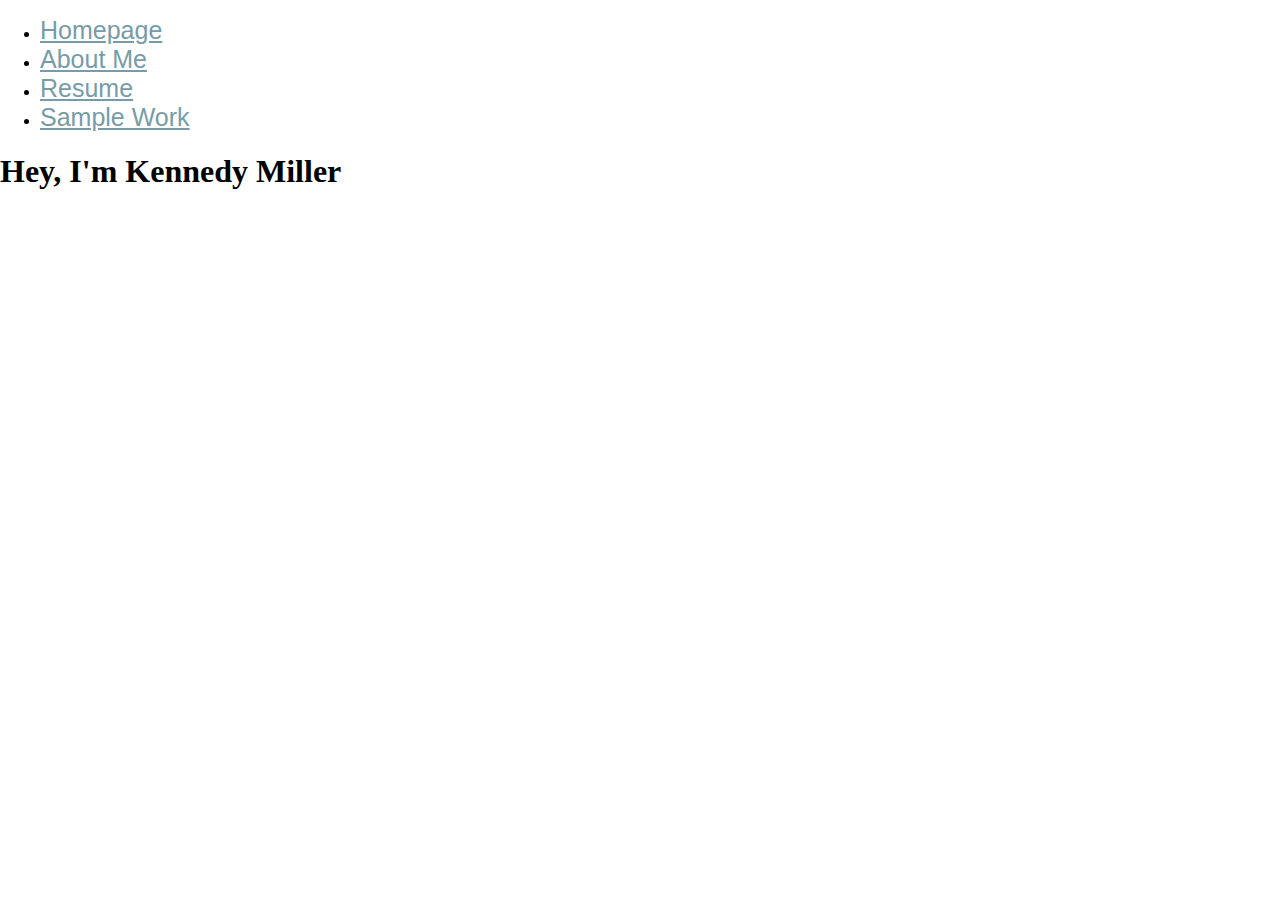
<file: homepage-index.html>
<!DOCTYPE html>
<html>
    <head>
        <title>Homepage</title>
         <link rel="stylesheet" href="styles.css">
    </head>
    <body>
        <!-- content goes here -->
        <ul>
            <li><a href="#">Homepage</a></li>
            <li><a href="#">About Me</a></li>
            <li><a href="#">Resume</a></li>
            <li><a href="#">Sample Work</a></li>
        </ul>
        <h1>Hey, I'm Kennedy Miller</h1>
    </body>
</html>
</file>
<file: styles.css>
body {
    width: 100%;
    margin: 0 auto;
}

.flex-container {
    display: flex;
    flex-flow: row;
    text-align: center;
}

header {
    color: #779CA6;
    width: 100%;
    margin: 0 auto;
    display: flex;
    justify-content: space-between;
    align-items: center;
    padding: 0px 20px;
}

.name {
    display: flex;
    justify-content: flex-start;
    font-size: 30px;
    font-family: 'Antic', sans-serif;
}

.head-links {
    display: flex;
    justify-content: flex-end;
    align-content: space-between;
    font-size: 30px;
    font-family: 'Antic', sans-serif;
    color: #779CA6;
    gap: 15px;
}

a {
    color: #779CA6;
}

a:visited {
    color: #779CA6;
}

img {
    width: 100%;
    margin: 0 auto;
}

.intro {
    font-family: 'Open Sans', sans-serif;
    font-size: 30px;
    text-align: center;
    color: #A69C77;
    margin: 20px;
}

h1.passionate-about-title {
    text-align: center;
    font-size: 55px;
    font-family: 'Antic', sans-serif;
    color: #779CA6;
}

.passionate-about {
    font-size: 30px;
    font-family: 'Antic', sans-serif;
    color: #779CA6;
    display: flex;
    justify-content: space-around;
    align-content: center;
    text-align: center;
    flex-direction: row;
    margin-bottom: 15px;
    gap: 10px;
}

p.footer {
    font-size: 20px;
    color: #B3E6F3;
    background-color: #A69C77;
    text-align: center;
}

/*Resume Page*/
.profile.body {
    display: flex;
    gap: 15px;
    justify-content: flex-start;
    margin: 0 auto;
}

.sidebar img {
    margin: 0 auto 15px;
    height: auto;
    width: 100%;
    max-width: 400px;
}

.sidebar {
    display: flex;
    flex-basis: 30%;
    flex-direction: column;
    margin: 0 auto;
    text-align: center;
    background-color: #F2EBD3;
}

p.name-resume {
    font-size: 40px;
    font-family: 'Antic', sans-serif;
    color: #779CA6;
    text-align: center;
    margin: 0 auto;
}

h3.bio {
    font-family: 'Open Sans', sans-serif;
    color: #779CA6;
    font-weight: normal;
}

.connect {
    font-family: 'Open Sans', sans-serif;
    color: #779CA6;
    font-weight: normal;
}

h6.connect {
    font-size: 30px;
    color: #A69C77;
}

.resume {
    display: flex;
    flex-basis: 70%;
    flex-direction: column;
    justify-content: flex-end;
    margin: 0 auto;
}

h2 {
    background-color: #F2EBD3;
    color: #779CA6;
    font-family: 'Antic', sans-serif;
    font-size: 40px;
}

h3.roles {
    color: #779CA6;
    font-family: 'Open Sans', sans-serif;
    font-weight: bold;
}

h4 {
    color: #779CA6;
    font-family: 'Antic', sans-serif;
}

h5 {
    color: #779CA6;
    font-family: 'Open Sans', sans-serif;
    font-style: italic;
}

p {
    color: #A69C77;
    font-family: 'Open Sans', sans-serif;
}

p.boarder {
    padding-bottom: 15px;
    border-bottom: 5px dotted #F2C7E4;
}

ul.list {
    color: #A69C77;
    font-family: 'Open Sans', sans-serif;
}

.item {
    line-height: 20px;
}


/*Work Samples*/
.design-samples {
    display: flex;
    justify-content: space-around;
    align-content: center;
    text-align: center;
    flex-direction: row;
    margin-bottom: 15px;
    gap: 20px;
    margin: 0 auto 15px;
    height: auto;
    width: 100%;
    max-width: 300px;
}

.writing-samples {
    display: flex;
    text-align: left;
    flex-direction: column;
    margin-bottom: 15px;
    margin-left: 10px;
    margin: 0 auto 15px;
    height: auto;
}

.item-work {
    margin: 0 50px auto;
}

.sample-title {
    margin-left: 10px;
    margin-right: 10px;
}

a {
    font-size: 25px;
    font-family: 'Antic', sans-serif;
    color: #779CA6;
}

h5.date {
    color: #779CA6;
    font-family: 'Open Sans', sans-serif;
    font-style: italic;
    font-size: 20px;
}



/* DESKTOP FIRST APPROACH */
/* HOW TO WRITE A MEDIA QUERY */
@media screen and (max-width: 715px) {
    .profile.body {
        display: block;
        max-width: 80%;
        margin: 0 auto;
        /* flex-direction: column; */
    }

    .design-samples {
        display: flex;
        flex-direction: column;
    }

    .passionate-about {
        display: flex;
        flex-wrap: wrap;
    }
}

/* Small devices (portrait tablets and large phones, up to 768px) */
@media only screen and (max-width: 768px){
    img {
        width: 100%;
        margin: 20px auto;
    }

    .head-links {
        display: flex;
        flex-direction: column;
    }

    .design-samples {
        display: flex;
        flex-direction: column;
    }

    .passionate-about {
        display: flex;
        flex-wrap: wrap;
    }
}

/* Extra small devices (phones, 600px and down) */
@media only screen and (max-width: 600px) {
    img {
        width: 100%;
        margin: 20px auto;
    }

    .head-links {
        display: flex;
        flex-direction: column;
    }

    .design-samples {
        display: flex;
        flex-direction: column;
    }

    .passionate-about {
        display: flex;
        flex-wrap: wrap;
    }
}
</file>
